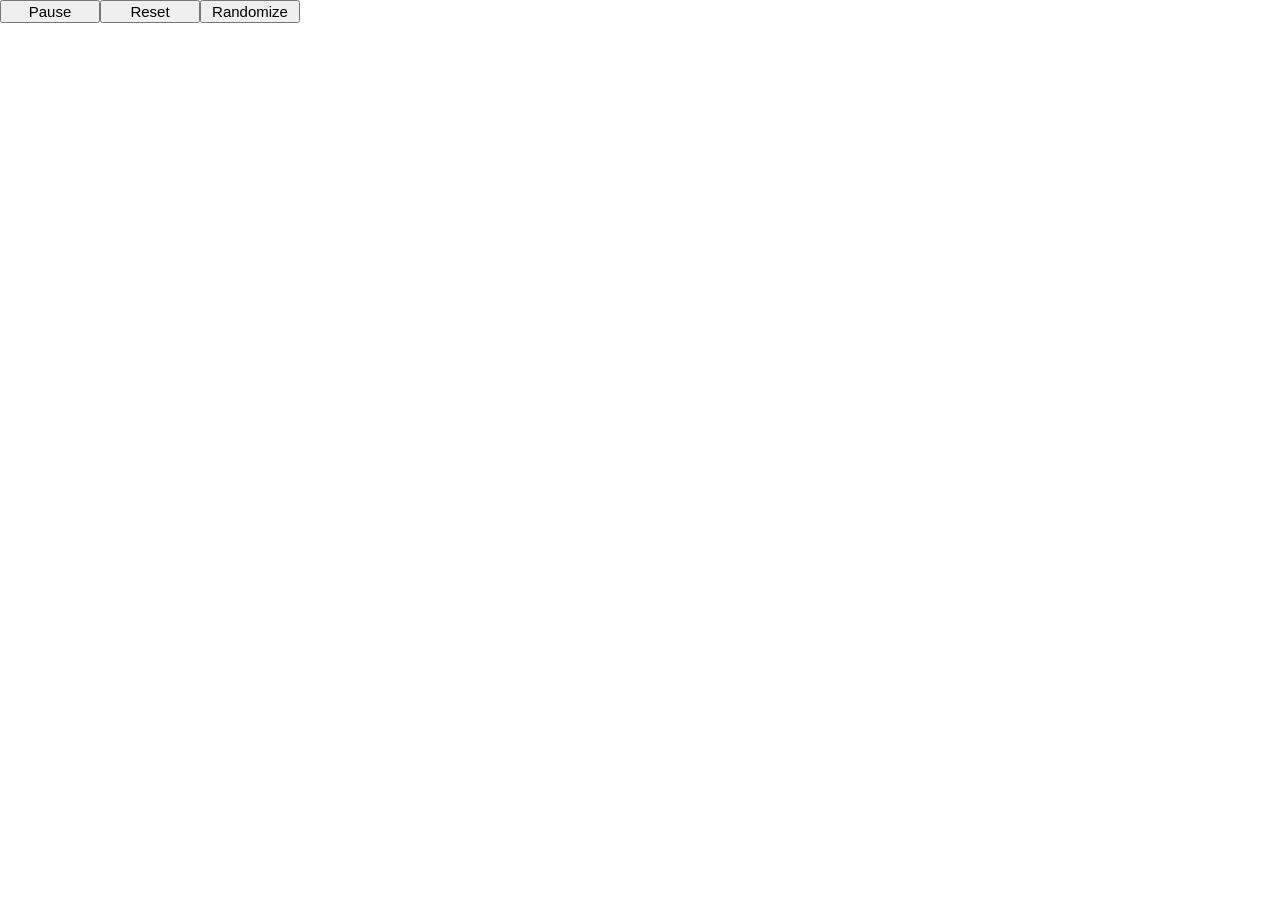
<file: index.html>
<!DOCTYPE html>
<html lang="en">
<head>
  <meta charset="UTF-8">
  <title>The Lil' Game of Life</title>
  
  <link rel="stylesheet" type="text/css" href="style.css">

  <script src="http://code.jquery.com/jquery-2.1.4.min.js"></script>
  <script src="http://d3js.org/d3.v3.min.js"></script>

</head>
<body>
  <button class="button pause">Pause</button>
  <button class="button reset">Reset</button>
  <button class="button randomize">Randomize</button>
  <script>

    var ConwaysGameOfLife = function(options) {

      var newConwayGame = {};

      // intialize options
      options = options || {};

      var timeStep = options.timeStep || 200;
      var width = options.width || 500;
      var height = options.height || 500;
      var squareSize = options.squareSize || 10;
      var borderWidth = 2;

      var gridSize = Math.ceil(width / squareSize);

      var paused = false;

      var boardData = [];

      // setup board
      var svg = d3.select("body")
        .append("svg")
          .attr("width", width)
          .attr("height", height)
          .style("background-color", "steelblue");
      
      // Make initial empty boardData
      for (var col = 0; col < gridSize; col++) {
        var gridRow = [];

        for (var row = 0; row < gridSize; row++) {
          gridRow.push({
            full : false,
            x : col,
            y : row
          });
        }
        boardData.push(gridRow);
      }

      // sets boardData to be true
      var getData = function() {

        newGridData = []
        for (var i = 0; i < gridSize; i++) {
          var row = [];
          for (var j = 0; j < gridSize; j++) {

            var newSquare = {
              x: i,
              y: j,
              full: boardData[i][j].full
            };
            var liveNeighbors = 0;
            for (var x = -1; x < 2; x++) {
              for (var y = -1; y < 2; y++) {
                if (boardData[i + x] !== undefined &&
                    boardData[i + x][j + y] !== undefined && 
                    (x !== 0 || y !== 0) &&
                    boardData[i + x][j + y].full) {
                  
                  liveNeighbors++;
                }
              }
            }

            if (liveNeighbors === 3) {
              newSquare.full = true;
            } else if (liveNeighbors !== 2) {
              newSquare.full = false;              
            }
            row.push(newSquare);
          }
          newGridData.push(row);
        }
        boardData = newGridData;

        // var data = boardData.reduce(function(prev, value) {
        //   return prev.concat(value);
        // },[])

        var data = flatten(boardData);

        return data;
      }

      var renderData = function(data) {

        squares = svg.selectAll("rect")
            .data(data)

        squares.enter()
          .append("rect")
            .attr("x", function(d) {
              return d.x * squareSize + borderWidth;
            })
            .attr("y", function(d) {
              return d.y * squareSize + borderWidth;
            })
            .attr("width", squareSize - borderWidth)
            .attr("height", squareSize - borderWidth)
            .on("mousedown", function(d) {
              boardData[d.x][d.y].full = true;
              d3.select(this).attr("fill", "blue")
            });

        squares.exit()
          .remove();

        squares.attr("fill", function(d) {
              if (d.full) {
                return "blue"
              }
              return "aliceblue"
            });
      }

      // Toggles pause for game
      newConwayGame.togglePause = function() {
        paused = !paused;
      }

      // 
      newConwayGame.restart = function() {
        boardData.forEach(function(row) {
          row.forEach(function(square) {
            square.full = false;
          });
        });
        renderData(flatten(boardData));
      }

      // Randomly fills spaces on board
      newConwayGame.randomlyPopulate = function() { 
        for (var i = 0; i < gridSize * gridSize / 8; i++) {
          var randomCol = Math.floor(Math.random() * gridSize);
          var randomRow = Math.floor(Math.random() * gridSize);
          boardData[randomCol][randomRow].full = true;
        }

        renderData(flatten(boardData));
      }

      newConwayGame.start = function() {
        renderData(getData());
        setInterval(function() {

          if (!paused) {
            renderData(getData());
          }

        }, timeStep);
      }

      return newConwayGame;
    }

    // Instantiation
    var game = ConwaysGameOfLife({
      squareSize: 25,
      width: $(window).width(),
      height: $(window).height()
    });
    game.start();

    // Controllers
    d3.select(".pause")
        .on("click", function() {
          game.togglePause();
        });

    d3.select(".reset")
        .on("click", function() {
          game.restart();     
        });

    d3.select(".randomize")
        .on("click", function() {
          game.randomlyPopulate();
        })

    // utitliy functions
    function flatten(array) {

      var result = [];
      for (var i = 0; i < array.length; i++) {
        if (Array.isArray(array[i])) {
          result = result.concat(flatten(array[i]));
        } else {
          result.push(array[i]);
        }
      }

      return result;
    };

  </script>
</body>
</html>
</file>
<file: style.css>
body {
  margin: 0px;
  position: relative;
}

.button {
  z-index: 4000;
  top: 0px;
  width: 100px;
  font-size: 15px;
  position: absolute;
}

.pause {
  left: 0px;
}

.reset {
  left: 100px;
}

.randomize {
  left: 200px;
}
</file>
